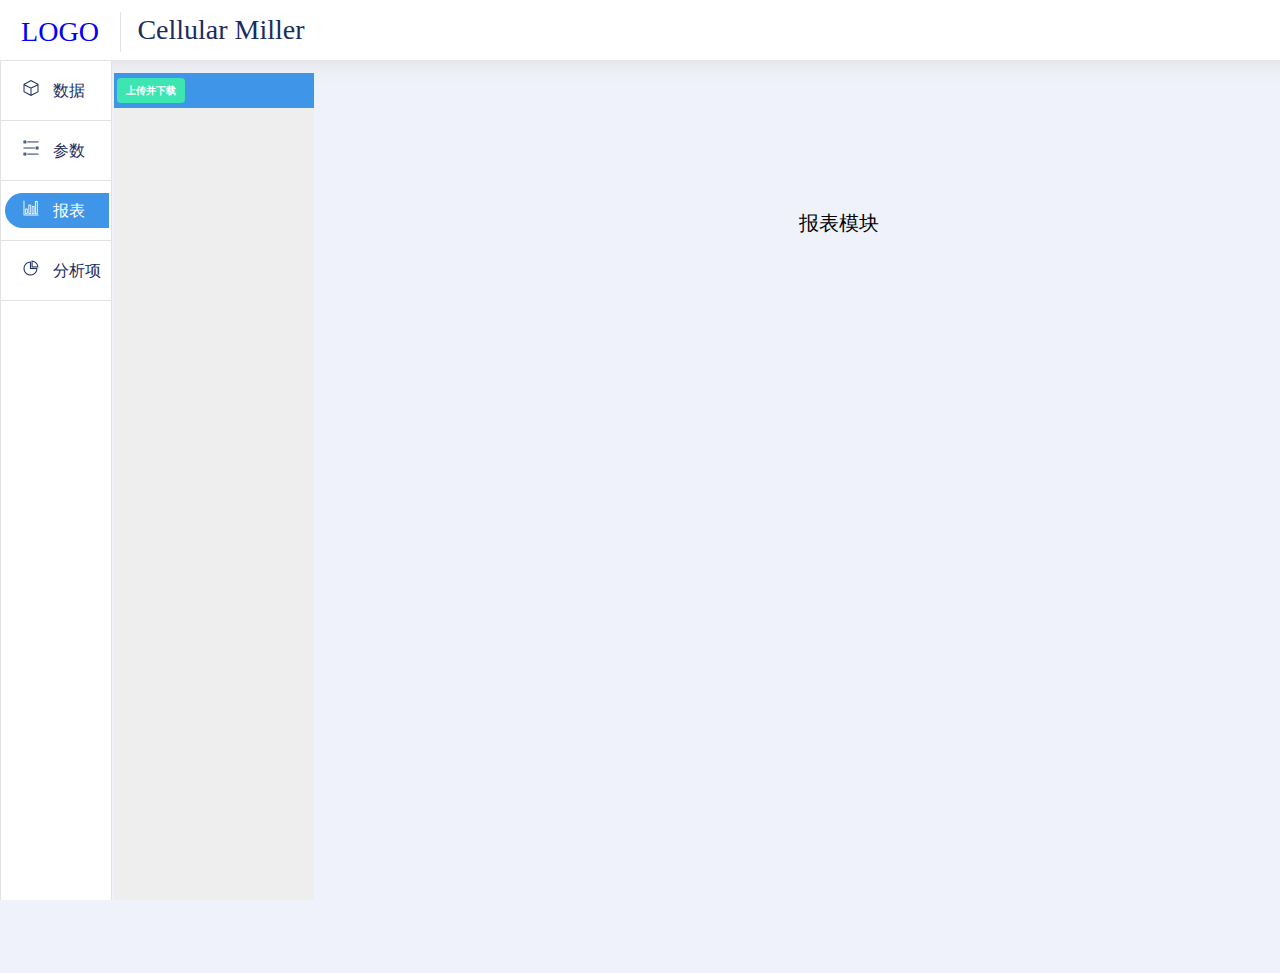
<file: baobiao.html>
<!doctype html>
<html lang="en">
<head>
    <meta charset="UTF-8">
    <title>Cellular Miller</title>
    <link rel="stylesheet" href="css/index.css">
    <script src="js/jquery.min.js"></script>
    <script src="js/baobiao.js"></script>
</head>
<body>
<div class="header">
    <ul style="float:left" class="left">
        <li class="logo">LOGO</li>
        <li>Cellular Miller</li>
    </ul>
    <ul style="float:right;width:250px;">
        <li><div id="show"></div></li>
    </ul>
</div>
<div class="contain">
    <div class="menu">
        <ul>
            <a href="shuju.html">
                <li>
                    <span> <img src="img/icon1.png" alt=""> </span>
                    <span>数据</span>
                </li>
            </a>
        </ul>
        <ul>
            <a href="canshu.html">
                <li>
                    <span> <img src="img/icon2.png" alt=""> </span>
                    <span>参数</span>
                </li>
            </a>
        </ul>
        <ul class="active">
                <li>
                    <span> <img src="img/icon04.png" alt=""> </span>
                    <span>报表</span>
                </li>
        </ul>
        <ul>
            <a href="fenxixian.html">
                <li>
                    <span style="margin-right:px;"> <img src="img/icon5.png" alt=""> </span>
                    <span>分析项</span>
                </li>
            </a>
        </ul>
    </div>
    <div class="menuTwo menuTwo_shuju">
        <ul class="title">
            <li class="add" style="float:left;position:relative;font-size:10px;width:68px;line-height:26px;">
                上传并下载
                <input type="file" id="file">
            </li>
        </ul>
    </div>
    <div class="main" style="line-height:300px;font-size:20px;color:#000;">
        报表模块
    </div>

</div>
</body>
<script type="text/javascript">
    $(document).ready(function() {
        $(".box").bg_move({
            move:'.title',
            closed:'.close',
            size : 6
        });
    });
</script>
</html>
</file>
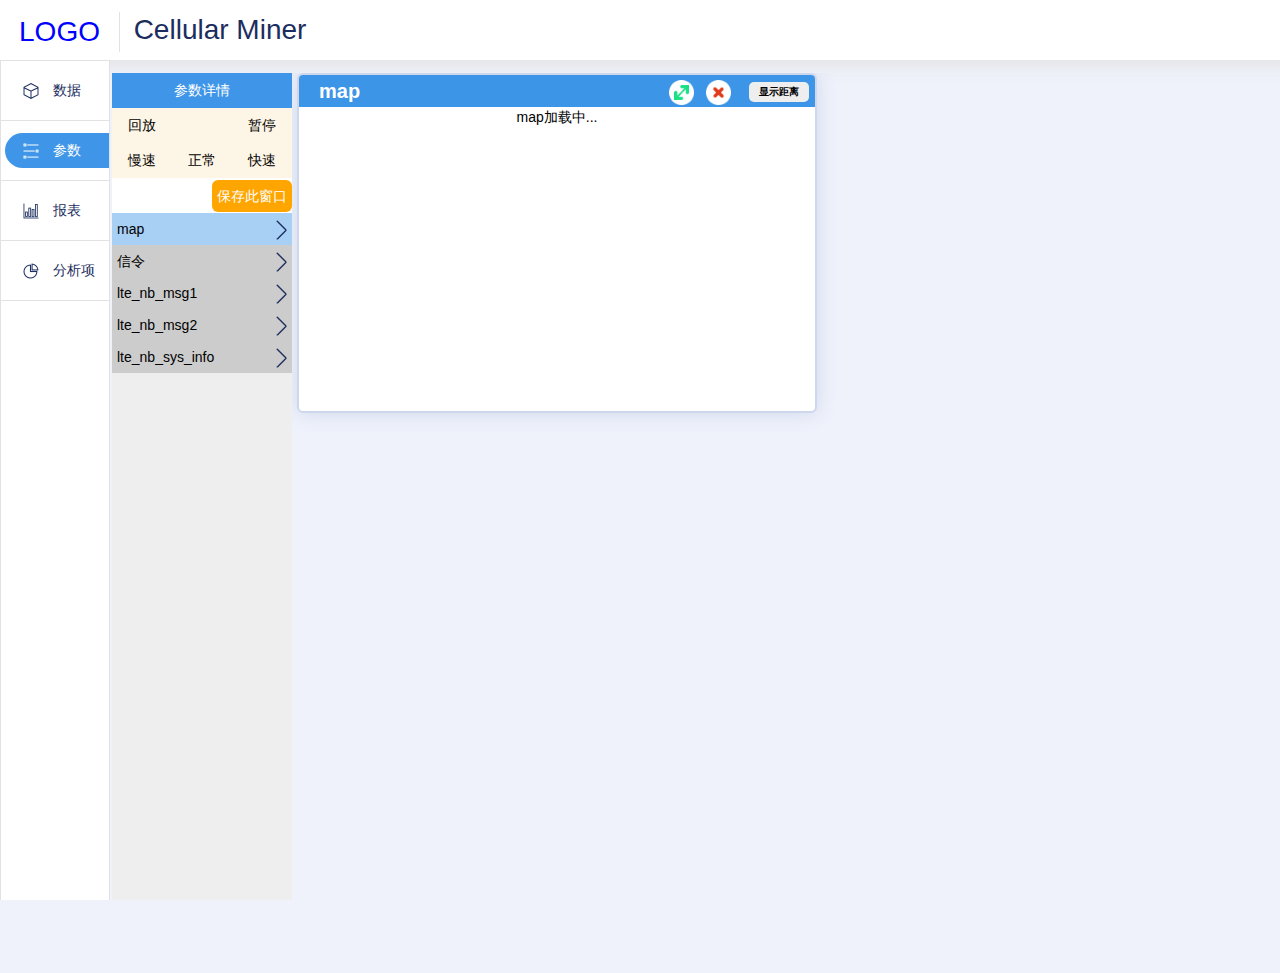
<file: canshu.html>
<!doctype html>
<html lang="en">
<head>
    <meta charset="UTF-8">
    <meta http-equiv="Content-Security-Policy" content="upgrade-insecure-requests" />
    <title>Cellular Miner</title>
    <link rel="stylesheet" href="css/bootstrap.min.css">
    <link rel="stylesheet" href="css/index.css">
    <script type="text/javascript" src="http://api.map.baidu.com/api?v=2.0&ak=uIGNq6dLthEQ5iM5G8mNfCl1BDDfWx9d"></script>
    <script src="js/jquery.min.js"></script>
    <script src="js/canshu.js"></script>
    <style>
        .huifangButton li,.speed li{background:oldlace;}
        .huifangButton .active,.speed .active{background:orange;}
        .erji00 li span{width:16px;height:10px;float:left;margin:6px 3px;}
        .rsrpZiDingYiBox{width:100%;height:100%;background:#C6C6C6;position:relative;display:none;}
        .rsrpZiDingYi{width:500px;height:448px;background:#fff;position:absolute;top:0;bottom:0;left:0;right:0;margin:auto;border-radius:8px;overflow:hidden;}
        .rsrpZiDingYi ul li{width:100%;height:50px;line-height:50px;border-bottom:1px dotted #494949;}
        .rsrpZiDingYi ul li span{width:16px;height:10px;float:left;margin:19px 29px;}
        .rsrpZiDingYi ul li input{width:100px;height:30px;border:0;border-radius:5px;border:1px solid #eeeeee;}
        .table>thead>tr>th, .table>tbody>tr>th, .table>tfoot>tr>th, .table>thead>tr>td, .table>tbody>tr>td, .table>tfoot>tr>td{
        padding:2px;
        }
        .zhezhaoXinling .conTable ul li{text-align:left;white-space:pre;}
        .zhezhaoTable .conTableT .table tbody .gaoliang{background:cornflowerblue;}
    </style>
</head>
<body>
<div class="header">
    <ul style="float:left" class="left">
        <li class="logo">LOGO</li>
        <li>Cellular Miner</li>
    </ul>
    <ul style="float:right;width:250px;">
        <li><div id="show"></div></li>
    </ul>
</div>
<div class="contain">
    <div class="menu">
        <ul>
            <a href="shuju.html">
                <li>
                    <span> <img src="img/icon1.png" alt=""> </span>
                    <span>数据</span>
                </li>
            </a>
        </ul>
        <ul class="active">
                <li>
                    <span> <img src="img/icon02.png" alt=""> </span>
                    <span>参数</span>
                </li>
        </ul>
        <ul>
            <a href="baobiao.html">
                <li>
                    <span> <img src="img/icon4.png" alt=""> </span>
                    <span>报表</span>
                </li>
            </a>
        </ul>
        <ul>
            <a href="fenxixian.html">
                <li>
                    <span style="margin-right:px;"> <img src="img/icon5.png" alt=""> </span>
                    <span>分析项</span>
                </li>
            </a>
        </ul>
    </div>
    <div class="menuTwo_canshu">
        <ul class="title">参数详情</ul>
        <ul class="title huifangButton" style="background:oldlace;color:#000;">
            <li style="float:left;width:33.3333%;height:100%;cursor:pointer;"> 回放</li>
            <li style="float:right;width:33.3333%;height:100%;cursor:pointer;">暂停</li>
        </ul>
        <ul class="title speed" style="background:oldlace;color:#000;">
            <li style="float:left;width:33.3333%;height:100%;cursor:pointer;">慢速</li>
            <li style="float:left;width:33.3333%;height:100%;cursor:pointer;">正常</li>
            <li style="float:left;width:33.3333%;height:100%;cursor:pointer;">快速</li>
        </ul>
        <ul class="title" style="background:#fff;">
            <li style="width:80px;height:32px;line-height:32px;background:orange;border-radius:6px;float:right;margin-top:2px;">保存此窗口</li>
        </ul>
        <ul class="yiji yijiActive">
            <li>
                <span class="text" style="float:left;">map</span>
                <span style="float:right;"><img src="img/icon7.png" alt=""></span>
            </li>
        </ul>
        <ul class="erji erji00">
            <li><span></span><span id="rsrpChange" style="width:65px;height:25px;line-height:25px;border-radius:5px;background:orange;float:right;color:#fff;text-align: center;margin:0;cursor:pointer;">自定义</span></li>
            <li><span style="background:#ff0000;"></span>RSRP<=-110</li>
            <li><span style="background:#ff00ff;"></span> -110 < RSRP<=-105</li>
            <li><span style="background:#ffff00;"></span> -105 < RSRP<=-100</li>
            <li><span style="background:#00ffff;"></span> -100 < RSRP<=-95</li>
            <li><span style="background:#0101fe;"></span> -95 < RSRP<=-85</li>
            <li><span style="background:#30fe30;"></span> -85 < RSRP<=-70</li>
            <li><span style="background:#009600;"></span> -70 < RSRP<=-50</li>
            <li><span style="background:#BCF2BC;"></span> -50 < RSRP</li>
            <li>pci顺序:<span style="background:blue;float:right;"></span><span style="background:green;float:right;"></span><span style="background:yellow;float:right;"></span><span style="background:red;float:right;"></span></li>

        </ul>
        <ul class="yiji">
            <li>
                <span class="text" style="float:left;">信令</span>
                <span style="float:right;"> <img src="img/icon7.png" alt=""> </span>
            </li>
        </ul>
        <ul class="erji erji0">
            <li class="teshu">code</li>
            <li class="teshu">timestamp</li>
            <li class="cli">version</li>
            <li class="cli">rrc_rel</li>
            <li class="cli">rrc_ver_major</li>
            <li class="cli">rrc_ver_minor</li>
            <li class="cli">upOrDown</li>
            <li class="cli">messageType</li>
        </ul>
        <ul class="yiji">
            <li>
                <span class="text" style="float:left;">lte_nb_msg1</span>
                <span style="float:right;"> <img src="img/icon7.png" alt=""> </span>
            </li>
        </ul>
        <ul class="erji erji1">
            <li class="teshu">id</li>
            <li class="teshu">timestamp</li>
            <li class="cli">code</li>
            <li class="cli">scheduled_sfn</li>
            <li class="cli">scheduled_sub_fn</li>
            <li class="cli">ul_earfcn</li>
            <li class="cli">ul_frequence_offset</li>
            <li class="cli">cp_length</li>
            <li class="cli">coverage_level</li>
            <li class="cli">subcarrier_index</li>
            <li class="cli">subcarrier_offset</li>
            <li class="cli">prach_tx_power</li>
            <li class="cli">num_rep_data</li>
            <li class="cli">ra_rnti</li>
            <li class="cli">prachtx_sfn</li>
            <li class="cli">prachtx_sub_fn</li>
            <li class="cli">prach_win_s_sfn</li>
            <li class="cli">prach_win_s_sub_fn</li>
            <li class="cli">prach_win_e_sfn</li>
            <li class="cli">prach_win_e_sub_fn</li>
            <li class="cli">act_prach_tx_power</li>
            <li class="cli">ho_offset</li>
        </ul>
        <ul class="yiji">
            <li>
                <span class="text" style="float:left;">lte_nb_msg2</span>
                <span style="float:right;"> <img src="img/icon7.png" alt=""> </span>
            </li>
        </ul>
        <ul class="erji erji2">
            <li class="teshu">id</li>
            <li class="teshu">timestamp</li>
            <li class="cli">code</li>
            <li class="cli">rach_procedure_mode</li>
            <li class="cli">rnti_type</li>
            <li class="cli">rnti_val</li>
            <li class="cli">ta_include</li>
            <li class="cli">timing_advance</li>
            <li class="cli">sfn</li>
            <li class="cli">sub_fn</li>
        </ul>
        <ul class="yiji">
            <li>
                <span class="text" style="float:left;">lte_nb_sys_info</span>
                <span style="float:right;"> <img src="img/icon7.png" alt=""> </span>
            </li>
        </ul>
        <ul class="erji erji3">
            <li class="teshu">id</li>
            <li class="teshu">timestamp</li>
            <li class="cli">code</li>
            <li class="cli">op_mode</li>
            <li class="cli">meas_bw</li>
            <li class="cli">cell_id</li>
            <li class="cli">frequency</li>
            <li class="cli">inst_meas_rsrp</li>
            <li class="cli">srxlev</li>
        </ul>
    </div>
    <div class="main">
        <!--自定义rsrp-->
        <div class="rsrpZiDingYiBox">
            <div class="rsrpZiDingYi">
                <ul>
                    <li class="button">
                        <span style="width:65px;height:30px;line-height:30px;border-radius:5px;background:orange;float:right;color:#fff;text-align: center;margin:8px 29px;cursor:pointer;">取消</span>
                        <span style="width:65px;height:30px;line-height:30px;border-radius:5px;background:cornflowerblue;float:right;color:#fff;text-align: center;margin:8px 29px;cursor:pointer;">确定</span>
                    </li>
                    <li><span style="background:#ff0000;"></span>RSRP<= <input type="text" placeholder="-110"></li>
                    <li><span style="background:#ff00ff;"></span> <input type="text" placeholder="-110"> < RSRP<= <input type="text" placeholder="-105"></li>
                    <li><span style="background:#ffff00;"></span> <input type="text" placeholder="-105"> < RSRP<= <input type="text" placeholder="-100"></li>
                    <li><span style="background:#00ffff;"></span> <input type="text" placeholder="-100"> < RSRP<= <input type="text" placeholder="-95"></li>
                    <li><span style="background:#0101fe;"></span> <input type="text" placeholder="-95"> < RSRP<= <input type="text" placeholder="-85"></li>
                    <li><span style="background:#30fe30;"></span> <input type="text" placeholder="-85"> < RSRP<= <input type="text" placeholder="-70"></li>
                    <li><span style="background:#009600;"></span> <input type="text" placeholder="-70"> < RSRP<= <input type="text" placeholder="-50"></li>
                    <li><span style="background:#BCF2BC;"></span> <input type="text" placeholder="-50"> < RSRP</li>
                </ul>
            </div>
        </div>
        <!--表-->
        <div class="mianTable" style="display:block">
            <div class="title">
                <div class="left">map</div>
                <div id="ceju" style="width:60px;height:20px;line-height:20px;float:right;font-size:10px;background:#eee;margin-top:7px;border-radius:5px;margin-right:6px;cursor:pointer;">显示距离</div>
                <ul class="right">
                    <li class="big"> <img src="img/big.png" alt=""> </li>
                    <li class="false"> <img src="img/false.png" alt=""></li>
                </ul>
            </div>
            <div class="conTable">
                <div class="con" style="width:100%;height:100%;position:relative;">
                    map加载中...
                    <div id="map1" style="width:100%;height:100%;position:absolute;left:0;top:0;"></div>
                </div>
            </div>
        </div>
        <div class="mianTable">
            <div class="title">
                <div class="left">信令</div>
                <ul class="right">
                    <li class="big"> <img src="img/big.png" alt=""> </li>
                    <li class="false"> <img src="img/false.png" alt=""></li>
                </ul>
            </div>
            <div class="conTable conTableT conTable0" style="height:308px;">
                <table class="table">
                    <thead>
                    <tr style="background:#f9f9f9">
                        <th>code</th>
                        <th>time</th>
                        <th class="hid">version</th>
                        <th class="hid">rrc_rel</th>
                        <th class="hid">rrc_ver_major</th>
                        <th class="hid">rrc_ver_minor</th>
                        <th class="hid">upOrDown</th>
                        <th class="hid">messageType</th>
                    </tr>
                    </thead>
                    <tbody></tbody>
                </table>
            </div>
        </div>
        <div class="mianTable">
            <div class="title">
                <div class="left">lte_nb_msg1</div>
                <ul class="right">
                    <li class="big"> <img src="img/big.png" alt=""> </li>
                    <li class="false"> <img src="img/false.png" alt=""></li>
                </ul>
            </div>
            <div class="conTable conTableT conTable1">
                <table class="table">
                    <thead>
                    <tr style="background:#f9f9f9">
                        <th>id</th>
                        <th>timestamp</th>
                        <th class="hid">code</th>
                        <th class="hid">scheduled_sfn</th>
                        <th class="hid">scheduled_sub_fn</th>
                        <th class="hid">ul_earfcn</th>
                        <th class="hid">ul_frequence_offset</th>
                        <th class="hid">cp_length</th>
                        <th class="hid">coverage_level</th>
                        <th class="hid">subcarrier_index</th>
                        <th class="hid">subcarrier_offset</th>
                        <th class="hid">prach_tx_power</th>
                        <th class="hid">num_rep_data</th>
                        <th class="hid">ra_rnti</th>
                        <th class="hid">prachtx_sfn</th>
                        <th class="hid">prachtx_sub_fn</th>
                        <th class="hid">prach_win_s_sfn</th>
                        <th class="hid">prach_win_s_sub_fn</th>
                        <th class="hid">prach_win_e_sfn</th>
                        <th class="hid">prach_win_e_sub_fn</th>
                        <th class="hid">act_prach_tx_power</th>
                        <th class="hid">ho_offset</th>
                    </tr>
                    </thead>
                    <tbody></tbody>
                </table>
            </div>
        </div>
        <div class="mianTable">
            <div class="title">
                <div class="left">lte_nb_msg2</div>
                <ul class="right">
                    <li class="big"> <img src="img/big.png" alt=""> </li>
                    <li class="false"> <img src="img/false.png" alt=""></li>
                </ul>
            </div>
            <div class="conTable conTableT conTable2">
                <table class="table">
                    <thead>
                    <tr style="background:#f9f9f9">
                        <th>id</th>
                        <th>timestamp</th>
                        <th class="hid">code</th>
                        <th class="hid">rach_procedure_mode</th>
                        <th class="hid">rnti_type</th>
                        <th class="hid">rnti_val</th>
                        <th class="hid">ta_include</th>
                        <th class="hid">timing_advance</th>
                        <th class="hid">sfn</th>
                        <th class="hid">sub_fn</th>
                    </tr>
                    </thead>
                    <tbody></tbody>
                </table>
            </div>
        </div>
        <div class="mianTable">
            <div class="title">
                <div class="left">lte_nb_sys_info</div>
                <ul class="right">
                    <li class="big"> <img src="img/big.png" alt=""> </li>
                    <li class="false"> <img src="img/false.png" alt=""></li>
                </ul>
            </div>
            <div class="conTable conTableT conTable3">
                <table class="table">
                    <thead>
                    <tr style="background:#f9f9f9">
                        <th>id</th>
                        <th>timestamp</th>
                        <th class="hid">code</th>
                        <th class="hid">op_mode</th>
                        <th class="hid">meas_bw</th>
                        <th class="hid">cell_id</th>
                        <th class="hid">frequency</th>
                        <th class="hid">inst_meas_rsrp</th>
                        <th class="hid">srxlev</th>
                    </tr>
                    </thead>
                    <tbody></tbody>
                </table>
            </div>
        </div>
        <!--放大表-->
        <div class="zhezhaoTable">
            <div class="mianBigTable">
                <div class="title">
                    <div class="left">map</div>
                    <ul class="right">
                        <li class="false"> <img src="img/false.png" alt=""></li>
                    </ul>
                </div>
                <div class="conTable conTable1">
                    <div class="con" style="width:100%;height:100%;position:relative;">
                        map加载中...
                        <div id="map2" style="width:100%;height:100%;position:absolute;left:0;top:0;"></div>
                    </div>
                </div>
            </div>
        </div>
        <div class="zhezhaoTable">
            <div class="mianBigTable">
                <div class="title">
                    <div class="left">信令</div>
                    <ul class="right">
                        <li class="false"> <img src="img/false.png" alt=""></li>
                    </ul>
                </div>
                <div class="conTable conTableT conTable0">
                    <table class="table">
                        <thead>
                        <tr style="background:#f9f9f9">
                            <th>code</th>
                            <th>time</th>
                            <th class="hid">version</th>
                            <th class="hid">rrc_rel</th>
                            <th class="hid">rrc_ver_major</th>
                            <th class="hid">rrc_ver_minor</th>
                            <th class="hid">upOrDown</th>
                            <th class="hid">messageType</th>
                        </tr>
                        </thead>
                        <tbody></tbody>
                    </table>
                </div>
            </div>
        </div>
        <div class="zhezhaoTable">
            <div class="mianBigTable">
                <div class="title">
                    <div class="left">lte_nb_msg1</div>
                    <ul class="right">
                        <li class="false"> <img src="img/false.png" alt=""></li>
                    </ul>
                </div>
                <div class="conTable conTableT conTable1">
                    <table class="table">
                        <thead>
                        <tr style="background:#f9f9f9">
                            <th>id</th>
                            <th>timestamp</th>
                            <th class="hid">code</th>
                            <th class="hid">scheduled_sfn</th>
                            <th class="hid">scheduled_sub_fn</th>
                            <th class="hid">ul_earfcn</th>
                            <th class="hid">ul_frequence_offset</th>
                            <th class="hid">cp_length</th>
                            <th class="hid">coverage_level</th>
                            <th class="hid">subcarrier_index</th>
                            <th class="hid">subcarrier_offset</th>
                            <th class="hid">prach_tx_power</th>
                            <th class="hid">num_rep_data</th>
                            <th class="hid">ra_rnti</th>
                            <th class="hid">prachtx_sfn</th>
                            <th class="hid">prachtx_sub_fn</th>
                            <th class="hid">prach_win_s_sfn</th>
                            <th class="hid">prach_win_s_sub_fn</th>
                            <th class="hid">prach_win_e_sfn</th>
                            <th class="hid">prach_win_e_sub_fn</th>
                            <th class="hid">act_prach_tx_power</th>
                            <th class="hid">ho_offset</th>
                        </tr>
                        </thead>
                        <tbody></tbody>
                    </table>
                </div>
            </div>
        </div>
        <div class="zhezhaoTable">
            <div class="mianBigTable">
                <div class="title">
                    <div class="left">lte_nb_msg2</div>
                    <ul class="right">
                        <li class="false"> <img src="img/false.png" alt=""></li>
                    </ul>
                </div>
                <div class="conTable conTableT conTable2">
                    <table class="table">
                        <thead>
                        <tr style="background:#f9f9f9">
                            <th>id</th>
                            <th>timestamp</th>
                            <th class="hid">code</th>
                            <th class="hid">rach_procedure_mode</th>
                            <th class="hid">rnti_type</th>
                            <th class="hid">rnti_val</th>
                            <th class="hid">ta_include</th>
                            <th class="hid">timing_advance</th>
                            <th class="hid">sfn</th>
                            <th class="hid">sub_fn</th>
                        </tr>
                        </thead>
                        <tbody></tbody>
                    </table>
                </div>
            </div>
        </div>
        <div class="zhezhaoTable">
            <div class="mianBigTable">
                <div class="title">
                    <div class="left">lte_nb_sys_info</div>
                    <ul class="right">
                        <li class="false"> <img src="img/false.png" alt=""></li>
                    </ul>
                </div>
                <div class="conTable conTableT conTable3">
                    <table class="table">
                        <thead>
                        <tr style="background:#f9f9f9">
                            <th>id</th>
                            <th>timestamp</th>
                            <th class="hid">code</th>
                            <th class="hid">op_mode</th>
                            <th class="hid">meas_bw</th>
                            <th class="hid">cell_id</th>
                            <th class="hid">frequency</th>
                            <th class="hid">inst_meas_rsrp</th>
                            <th class="hid">srxlev</th>
                        </tr>
                        </thead>
                        <tbody></tbody>
                    </table>
                </div>
            </div>
        </div>
        <!--信令详情-->
        <div class="zhezhaoTable zhezhaoXinling" style="display:none;">
            <div class="mianBigTable" style="width:80%;height:550px;">
                <div class="title">
                    <div class="left">信令详情</div>
                    <ul class="right">
                        <li class="false"> <img src="img/false.png" alt=""></li>
                    </ul>
                </div>
                <div class="conTable">
                    <ul style="padding:10px;">
                        <li>sss</li>
                        <li>ddd</li>
                    </ul>
                </div>
            </div>
        </div>
    </div>
</div>
</body>
</html>
</file>
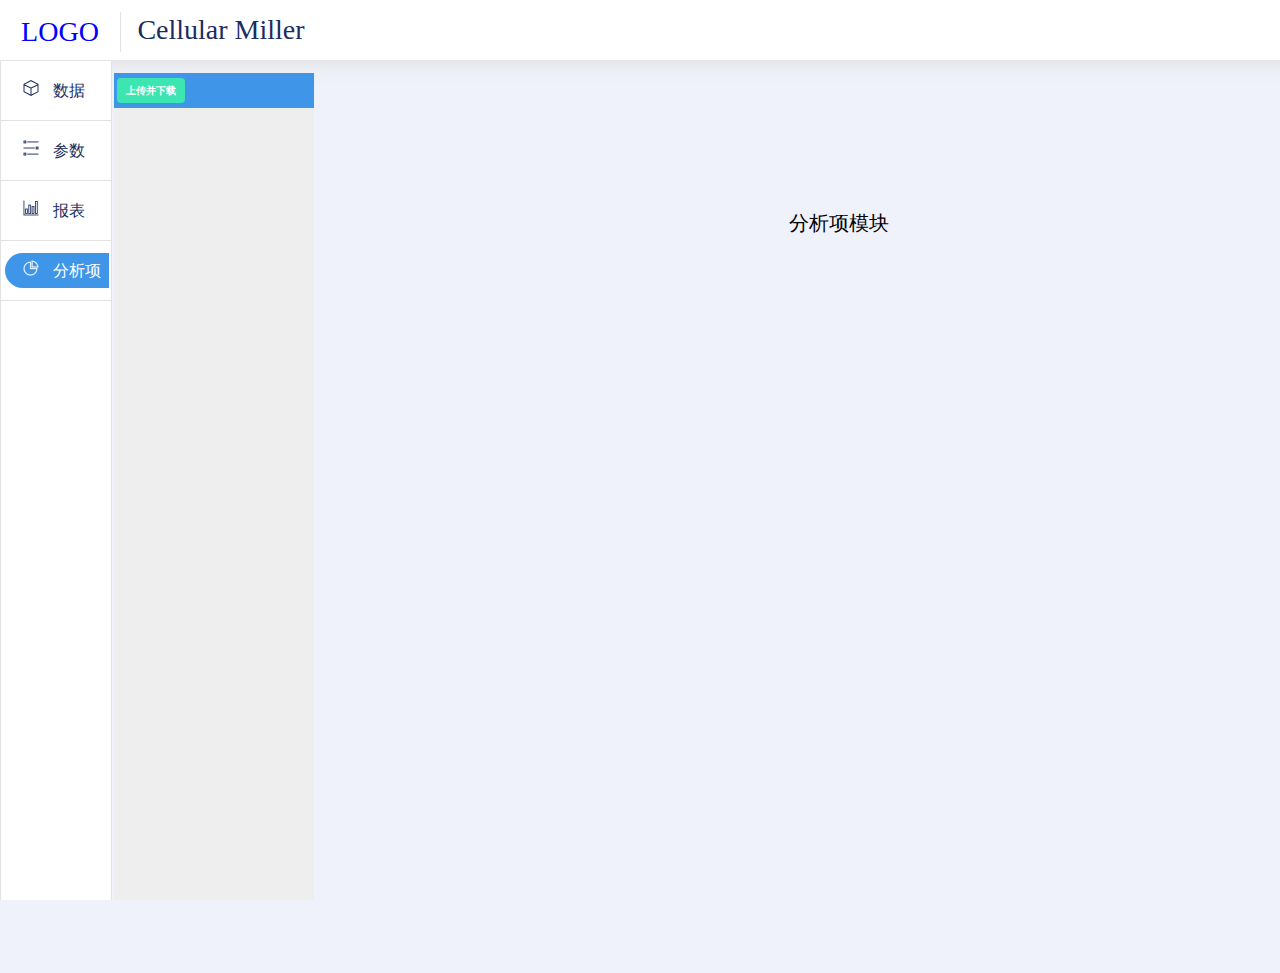
<file: fenxixian.html>
<!doctype html>
<html lang="en">
<head>
    <meta charset="UTF-8">
    <title>Cellular Miller</title>
    <link rel="stylesheet" href="css/index.css">
    <script src="js/jquery.min.js"></script>
    <script src="js/baobiao.js"></script>
    <style>
        .box { position:fixed; top:73px; left:310px; min-width:500px; height:300px; border:1px solid #666; background:#fff; }
        .box .title { background:#ddd; height:30px; min-width:200px; cursor:move; }
        .box .close { border:1px solid #d08; color:#d08; display:block; width:18px; height:18px; line-height:20px; text-align:center; cursor:pointer; position:absolute; right:5px; top:5px; font-weight:bold; }
        .bg_change_size { background:url('size2.png') no-repeat; }
        .BMap_cpyCtrl{display:none;}
        .menuTwo ul{cursor:pointer;}
        .box .table{font-size:12px;overflow:scroll;}
        .box .table th,.box .table td{text-align:center;}
        .tableBox{display:none;z-index:99999;}
        .tableBox .close{right:61px;font-size:12px;font-weight:normal;}
        .tableBox .closeA{
            border: 1px solid #d08;
            color: #d08;
            display: block;
            width: 18px;
            height: 18px;
            line-height: 20px;
            text-align: center;
            cursor: pointer;
            position: absolute;
            right: 5px;
            top: 5px;
            font-size:12px;
        }
    </style>
</head>
<body>
<div class="header">
    <ul style="float:left" class="left">
        <li class="logo">LOGO</li>
        <li>Cellular Miller</li>
    </ul>
    <ul style="float:right;width:250px;">
        <li><div id="show"></div></li>
    </ul>
</div>
<div class="contain">
    <div class="menu">
        <ul>
            <a href="shuju.html">
                <li>
                    <span> <img src="img/icon1.png" alt=""> </span>
                    <span>数据</span>
                </li>
            </a>
        </ul>
        <ul>
            <a href="canshu.html">
                <li>
                    <span> <img src="img/icon2.png" alt=""> </span>
                    <span>参数</span>
                </li>
            </a>
        </ul>
        <ul>
            <a href="baobiao.html">
                <li>
                    <span> <img src="img/icon4.png" alt=""> </span>
                    <span>报表</span>
                </li>
            </a>
        </ul>
        <ul  class="active">
                <li>
                    <span style="margin-right:px;"> <img src="img/icon05.png" alt=""> </span>
                    <span>分析项</span>
                </li>
        </ul>
    </div>
    <div class="menuTwo menuTwo_shuju">
        <ul class="title">
            <li class="add" style="float:left;position:relative;font-size:10px;width:68px;line-height:26px;">
                上传并下载
                <input type="file" id="file">
            </li>
        </ul>
    </div>
    <div class="main" style="line-height:300px;font-size:20px;color:#000;">
        分析项模块
    </div>

</div>
</body>
<script type="text/javascript">
    $(document).ready(function() {
        $(".box").bg_move({
            move:'.title',
            closed:'.close',
            size : 6
        });
    });
</script>
</html>
</file>
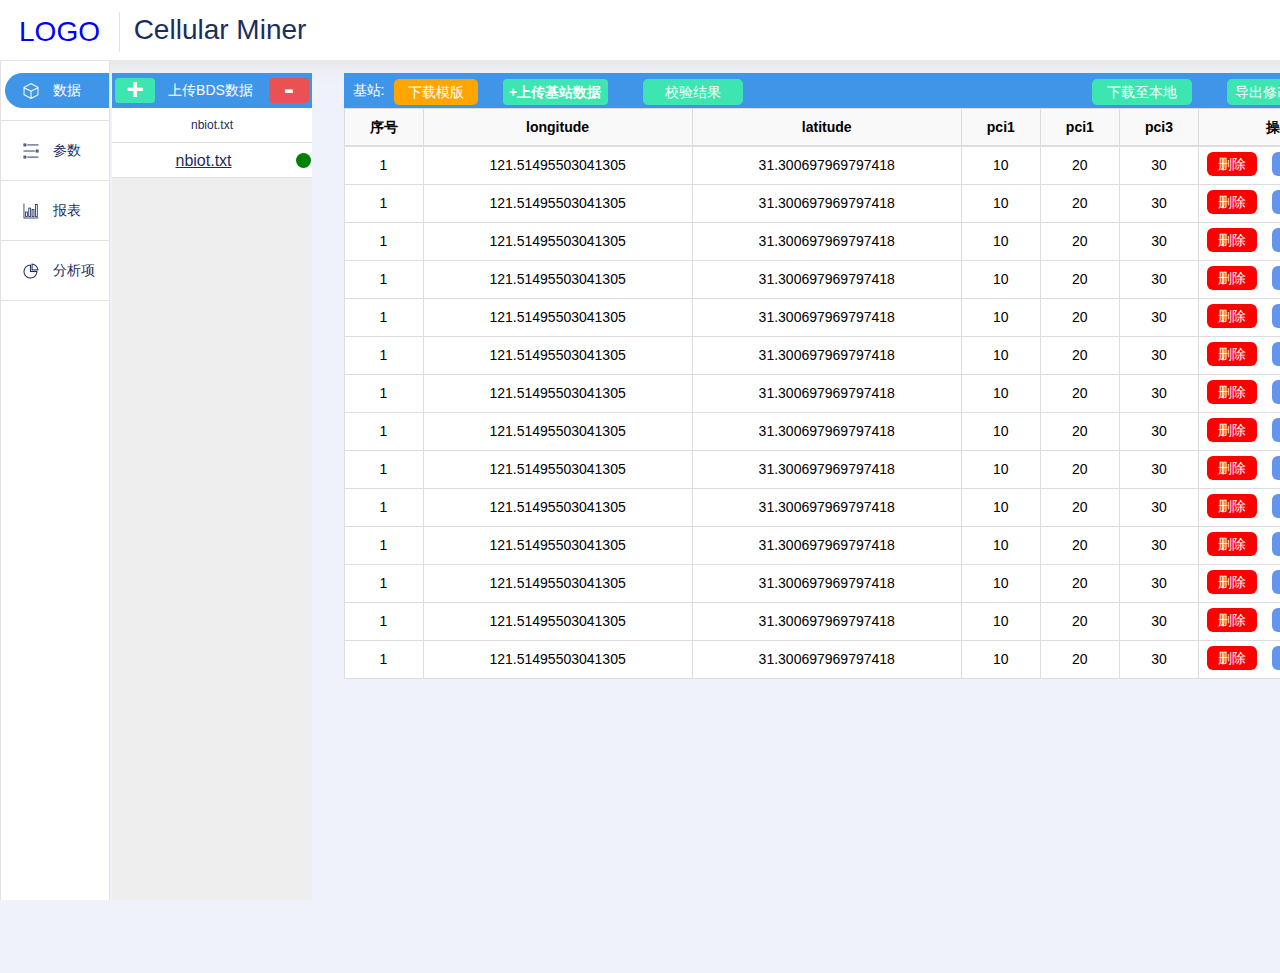
<file: shuju.html>
<!doctype html>
<html lang="en">
<head>
    <meta charset="UTF-8">
    <title>Cellular Miner</title>
    <link rel="stylesheet" href="css/bootstrap.min.css">
    <link rel="stylesheet" href="css/index.css">
    <script src="js/jquery.min.js"></script>
    <script src="js/index.js"></script>
    <style>
        html,body{overflow:hidden;}
        th{text-align:center;}
        .table tr td:last-child{width:163px;padding-top:0;}
        .table td span{float:left;width:50px;height:24px;line-height:24px;border-radius:6px;margin-top:5px;cursor:pointer;color:#FFF;}
        .table td span:first-child{background:red;float:left;}
        .table td span:last-child{background:cornflowerblue;float:right;margin-right:31px;}
        .editPage,.caozuo{width:80%;height:auto;line-height:40px;margin:0 auto;margin-top:15px;}
        .editPage li{width:100%;height:40px;}
        .editPage li span:first-child{float:left;width:150px;}
        .editPage li span:last-child{float:left;width:250px;}
        .editPage li span:last-child input{width:100%;height:32px;border:0;border:1px solid #000;border-radius:6px;}
        .caozuo{width:200px;}
        .caozuo li{width:80px;height:32px;float:left;border-radius:6px;margin-left:6px;line-height:32px;cursor:pointer;}
    </style>
</head>
<body>
<div class="header">
     <ul style="float:left" class="left">
         <li class="logo">LOGO</li>
         <li>Cellular Miner</li>
     </ul>
     <ul style="float:right;width:250px;">
         <li><div id="show"></div></li>
     </ul>
</div>
<div class="contain">
    <div class="menu">
        <ul class="active">
            <li>
                <span> <img src="img/icon01.png" alt=""> </span>
                <span>数据</span>
            </li>
        </ul>
        <ul id="canshu">
            <a href="canshu.html">
            <li>
                <span> <img src="img/icon2.png" alt=""> </span>
                <span>参数</span>
            </li>
            </a>
        </ul>
        <ul>
            <a href="baobiao.html">
            <li>
                <span> <img src="img/icon4.png" alt=""> </span>
                <span>报表</span>
            </li>
            </a>
        </ul>
        <ul>
            <a href="fenxixian.html">
            <li>
                <span style="margin-right:px;"> <img src="img/icon5.png" alt=""> </span>
                <span>分析项</span>
            </li>
            </a>
        </ul>
    </div>
    <div class="menuTwo menuTwo_shuju">
        <ul class="title">
            <li class="add" style="float:left;position:relative;">
                +
                <input type="file" id="file">
            </li>
            上传BDS数据
            <li class="delete" style="float:right;margin-right:3px;background:#E95153"> - </li>
        </ul>
    </div>
    <div class="main" style="margin-top:0;position:relative;">
        <div class="menuTwo" style="width:97%;height:35px;float:right;">
            <ul class="title">
                <li style="width:50px;line-height:35px;float:left;background:none;border:0;">基站:</li>
                <li style="width:84px;height:26px;line-height:26px;border:0;background:orange;float:left;border-radius:5px;margin-top:6px;cursor:pointer;">下载模版</li>
                <li class="add" style="height:26px;line-height:26px;margin-top:6px;float:left;position:relative;margin-left:25px;width:105px;font-size:14px;">
                    +上传基站数据
                    <input type="file" id="file2">
                </li>
                <li class="jyJieGuo" style="width:100px;height:26px;line-height:26px;border:0;background:#3DE6B0;float:left;border-radius:5px;margin-top:6px;cursor:pointer;margin-left:35px;">校验结果</li>
                <li style="width:100px;height:26px;line-height:26px;border:0;background:#3DE6B0;float:right;border-radius:5px;margin-top:6px;cursor:pointer;margin-right:35px;">导出修改记录</li>
                <li style="width:100px;height:26px;line-height:26px;border:0;background:#3DE6B0;float:right;border-radius:5px;margin-top:6px;cursor:pointer;margin-right:35px;">下载至本地</li>
            </ul>
        </div>
        <table class="table table-hover table-bordered" style="width:97%;float:right;background:#fff;text-align:center;">
            <thead>
                <tr style="background:#f9f9f9;">
                <th>序号</th>
                <th>longitude</th>
                <th>latitude</th>
                <th>pci1</th>
                <th>pci1</th>
                <th>pci3</th>
                <th>操作</th>
            </tr>
            </thead>
            <tbody>
                <tr>
                    <td>1</td>
                    <td>121.51495503041305</td>
                    <td>31.300697969797418</td>
                    <td>10</td>
                    <td>20</td>
                    <td>30</td>
                    <td>
                        <span>删除</span>
                        <span class="edit">修改</span>
                    </td>
                </tr>
                <tr>
                    <td>1</td>
                    <td>121.51495503041305</td>
                    <td>31.300697969797418</td>
                    <td>10</td>
                    <td>20</td>
                    <td>30</td>
                    <td>
                        <span>删除</span>
                        <span class="edit">修改</span>
                    </td>
                </tr>
                <tr>
                    <td>1</td>
                    <td>121.51495503041305</td>
                    <td>31.300697969797418</td>
                    <td>10</td>
                    <td>20</td>
                    <td>30</td>
                    <td>
                        <span>删除</span>
                        <span class="edit">修改</span>
                    </td>
                </tr>
                <tr>
                    <td>1</td>
                    <td>121.51495503041305</td>
                    <td>31.300697969797418</td>
                    <td>10</td>
                    <td>20</td>
                    <td>30</td>
                    <td>
                        <span>删除</span>
                        <span class="edit">修改</span>
                    </td>
                </tr>
                <tr>
                    <td>1</td>
                    <td>121.51495503041305</td>
                    <td>31.300697969797418</td>
                    <td>10</td>
                    <td>20</td>
                    <td>30</td>
                    <td>
                        <span>删除</span>
                        <span class="edit">修改</span>
                    </td>
                </tr>
                <tr>
                    <td>1</td>
                    <td>121.51495503041305</td>
                    <td>31.300697969797418</td>
                    <td>10</td>
                    <td>20</td>
                    <td>30</td>
                    <td>
                        <span>删除</span>
                        <span class="edit">修改</span>
                    </td>
                </tr>
                <tr>
                    <td>1</td>
                    <td>121.51495503041305</td>
                    <td>31.300697969797418</td>
                    <td>10</td>
                    <td>20</td>
                    <td>30</td>
                    <td>
                        <span>删除</span>
                        <span class="edit">修改</span>
                    </td>
                </tr>
                <tr>
                    <td>1</td>
                    <td>121.51495503041305</td>
                    <td>31.300697969797418</td>
                    <td>10</td>
                    <td>20</td>
                    <td>30</td>
                    <td>
                        <span>删除</span>
                        <span class="edit">修改</span>
                    </td>
                </tr>
                <tr>
                    <td>1</td>
                    <td>121.51495503041305</td>
                    <td>31.300697969797418</td>
                    <td>10</td>
                    <td>20</td>
                    <td>30</td>
                    <td>
                        <span>删除</span>
                        <span class="edit">修改</span>
                    </td>
                </tr>
                <tr>
                    <td>1</td>
                    <td>121.51495503041305</td>
                    <td>31.300697969797418</td>
                    <td>10</td>
                    <td>20</td>
                    <td>30</td>
                    <td>
                        <span>删除</span>
                        <span class="edit">修改</span>
                    </td>
                </tr>
                <tr>
                    <td>1</td>
                    <td>121.51495503041305</td>
                    <td>31.300697969797418</td>
                    <td>10</td>
                    <td>20</td>
                    <td>30</td>
                    <td>
                        <span>删除</span>
                        <span class="edit">修改</span>
                    </td>
                </tr>
                <tr>
                    <td>1</td>
                    <td>121.51495503041305</td>
                    <td>31.300697969797418</td>
                    <td>10</td>
                    <td>20</td>
                    <td>30</td>
                    <td>
                        <span>删除</span>
                        <span class="edit">修改</span>
                    </td>
                </tr>
                <tr>
                    <td>1</td>
                    <td>121.51495503041305</td>
                    <td>31.300697969797418</td>
                    <td>10</td>
                    <td>20</td>
                    <td>30</td>
                    <td>
                        <span>删除</span>
                        <span class="edit">修改</span>
                    </td>
                </tr>
                <tr>
                    <td>1</td>
                    <td>121.51495503041305</td>
                    <td>31.300697969797418</td>
                    <td>10</td>
                    <td>20</td>
                    <td>30</td>
                    <td>
                        <span>删除</span>
                        <span class="edit">修改</span>
                    </td>
                </tr>
            </tbody>
        </table>
        <div class="zhezhaoTable zhezhaoTable1">
            <ul class="mianBigTable" style="width:80%;height:550px;">
                <div class="title">
                    <div class="left">上传数据流程</div>
                    <ul class="right">
                        <li class="false"> <img src="img/false.png" alt=""></li>
                    </ul>
                </div>
                <li>校验成功...</li>
                <li>上传成功...</li>
            </ul>
        </div>
        <div class="zhezhaoTable zhezhaoTable2">
            <div class="mianBigTable" style="width:80%;height:550px;">
                <div class="title">
                    <div class="left">请修改</div>
                </div>
                <ul class="editPage">
                    <li>
                        <span>参数1:</span>
                        <span><input type="text" placeholder="value1"></span>
                    </li>
                    <li>
                        <span>参数1:</span>
                        <span><input type="text" placeholder="value1"></span>
                    </li>
                    <li>
                        <span>参数1:</span>
                        <span><input type="text" placeholder="value1"></span>
                    </li>
                    <li>
                        <span>参数1:</span>
                        <span><input type="text" placeholder="value1"></span>
                    </li>
                    <li>
                        <span>参数1:</span>
                        <span><input type="text" placeholder="value1"></span>
                    </li>
                    <li>
                        <span>参数1:</span>
                        <span><input type="text" placeholder="value1"></span>
                    </li>
                    <li>
                        <span>参数1:</span>
                        <span><input type="text" placeholder="value1"></span>
                    </li>
                    <li>
                        <span>参数1:</span>
                        <span><input type="text" placeholder="value1"></span>
                    </li>
                </ul>
                <ul class="caozuo">
                    <li style="background:cornflowerblue">保存</li>
                    <li style="background:orange">关闭</li>
                </ul>
            </div>
        </div>
    </div>
</div>
</body>
</html>
</file>
<file: css/index.css>
html,body{width:100%;height:100%;min-width:1400px;overflow:hidden;margin:0;padding:0;color:#000;background:#F7F7F7;text-align:center;background:#EFF2FB;}
/*header*/
.header{width:100%;height:60px;background:#fff;box-shadow:2px 5px 20px #e3e3e3;}
ul,li,a{margin:0;padding:0;list-style:none;text-decoration:none;}
.header ul,.header ul{width:400px;height:100%;}
.header .left li{float:left;width:200px;height:100%;line-height:60px;color:#1B2D5E;font-size:28px;}
.header .left .logo{width:100px;width:120px;height:40px;border-right:1px solid #E2E2E2; color:blue;margin-top:12px;line-height:40px;}
.header #show{line-height:60px;font-size:20px;color:#1B2D5E;}
/*contain*/
/*=======数据=========================*/
/*一级菜单*/
.contain{width:100%;height:100%;}
.contain .menu{width:110px;height:100%;float:left;background:#fff;border:1px solid #E2E2E2;}
.contain .menu ul{width:100%;height:60px;border-bottom:1px solid #E2E2E2;padding-top:12px;padding-left:4px;box-sizing:border-box;}
.contain .menu ul a{display:block;width:100%;height:100%;text-decoration:none;}
.contain .menu ul li{width:104px;height:35px;line-height:35px;border-radius:20px 0px 0px 20px;background:none;color:#1B2D5E;text-align:left;overflow:hidden;}
.contain .menu .active{cursor:pointer;}
.contain .menu .active li{background:#3F96E8;color:#fff;}
.contain .menu ul li span:first-child{width:30px;height:50px;float:left;margin-left:18px;}
/*二级菜单*/
.menuTwo{width:200px;height:100%;margin-top:13px;margin-left:2px;float:left;background:#eee;}
.menuTwo ul{width:100%;height:35px;line-height:35px;color:#1B2D5E;font-size:14px;overflow:hidden;}
.menuTwo ul li{width:100%;height:100%;border-bottom:1px solid #E2E2E2;box-sizing:border-box;background:#fff;}
.menuTwo .title{background:#3F96E8;color:#fff;border:0;}
.menuTwo .title li{float:left;}
.menuTwo .title .add,.menuTwo .title .delete{width:40px;height:25px;line-height:21px;background:#3DE6B0;border:0;border-radius:4px;font-size:30px;font-weight:bold;cursor:pointer;margin-top:5px;margin-left:3px;overflow:hidden;}
.menuTwo .title .add input{position:absolute;height:20px;top:-2px;left:0px;opacity:0;}

.menuTwo_shuju .id{display:none;}
/*======参数==========================*/
.menuTwo_canshu{width:180px;height:100%;margin-top:13px;margin-left:2px;float:left;background:#eee;text-align:left;}
.menuTwo_canshu .title{width:100%;height:35px;line-height:35px;color:#fff;font-size:14px;background:#3F96E8;text-align:center;}
.menuTwo_canshu ul,.menuTwo_canshu ul li{width:100%;}
.menuTwo_canshu .yiji{width:100%;height:32px;line-height:32px;box-sizing:border-box;background:#ccc;}
.menuTwo_canshu .yiji li span:first-child{padding-left:5px;box-sizing:border-box;}
.menuTwo_canshu .yijiActive{background:#A8CFF4;}
.menuTwo_canshu .yiji li{height:100%;background:none;}
.menuTwo_canshu .yiji li:hover{background:#A8CFF4;}
.menuTwo_canshu .erji{width:100%;height:auto;background:#fff;padding-left:15px;box-sizing:border-box;border-bottom:1px solid #E2E2E2;}
.menuTwo_canshu .erji li{width:100%;height:22px;line-height:22px;border-right-width:0px;border-right-style:solid;border-right-color:blue;margin-top:2px;box-sizing:border-box;overflow:hi}
.menuTwo_canshu .erji li:hover{background:#F7F7F7;}
.menuTwo_canshu .erji .teshu{border-right-width:3px;border-right-color:blue;}
.menuTwo_canshu .erji .erjiActive{border-right-width:3px;border-right-color:#3F96E8;}
.menuTwo_canshu .erji{display:none;}
.menuTwo .filess{cursor:pointer;font-size:12px;}
.menuTwo .filess span{float:right;color:lightseagreen;}
.menuTwo .active{text-decoration:underline;font-size:16px;}
.menuTwo .files0{text-align:left;}
.menuTwo .active span{width:15px;height:15px;border-radius:50%;background:green;float:right;margin:10px 1px;box-sizing:border-box;}
/*表*/
.contain .main{width:1050px;height:700px;float:left;margin-top:13px;position:relative;overflow:hidden;}
.contain .main .mianTable{position:relative;display:none;width:520px;height:340px;margin-left:5px;margin-bottom:5px;border:2px solid #cfd7ec;border-radius:6px;box-shadow:0px 0px 20px #cfd7ec;float:left;background:#fff;box-sizing:border-box;overflow:hidden;}
.contain .main .mianTable .title{width:100%;height:32px;line-height:32px;background:#3D95E8;font-size:20px;font-weight:bold;}
.mianTable .title .left,.mianTable .title .right{width:130px;height:100%;float:left;color:#fff;text-align:left;}
.mianTable .title .left{margin-left:20px;}
.mianTable .title .right{width:80px;float:right;}
.mianTable .title .right li{width:25px;height:25px;float:left;margin-right:12px;cursor:pointer;}
.mianTable .title .right li img{width:100%;height:100%;}

.mianTable .conTable{width:100%;height:305px;overflow:scroll;}
.conTable .table thead tr th{font-size:14px;font-weight:normal;text-align:center;}
.conTable .table tbody tr{cursor:pointer;}
.conTable .table tbody tr td{font-size:12px;}
.conTable .table tr:nth-child(odd){background:#F1F5FF;}
.conTable .table tr:nth-child(even){background:#fff;}
/*放大表*/
.contain .main .zhezhaoTable{display:none;width:100%;height:100%;position:absolute;top:0;left:0;background:rgba(0,0,0,.8);}
.contain .main .zhezhaoTable .mianBigTable{
    width:95%;height:650px;background:#FFF;position:absolute;top:0;bottom:0;left:0;right:0;margin:auto;border-radius:10px;box-shadow:0px 0px 30px #cfd7ec;overflow:hidden;
}
.mianBigTable .title{width:100%;height:32px;line-height:32px;background:#3D95E8;font-size:20px;font-weight:bold;}
.mianBigTable .title .left,.mianBigTable .title .right{width:130px;height:100%;float:left;color:#fff;text-align:left;}
.mianBigTable .title .left{margin-left:20px;}
.mianBigTable .title .right{width:50px;float:right;}
.mianBigTable .title .right li{width:25px;height:25px;float:left;margin-right:12px;cursor:pointer;}
.mianBigTable .title .right li img{width:100%;height:100%;}
.mianBigTable .conTable{width:100%;height:618px;overflow:scroll;}
/*表 显示的字段*/
.conTable .table .hid{display:none}
</file>
